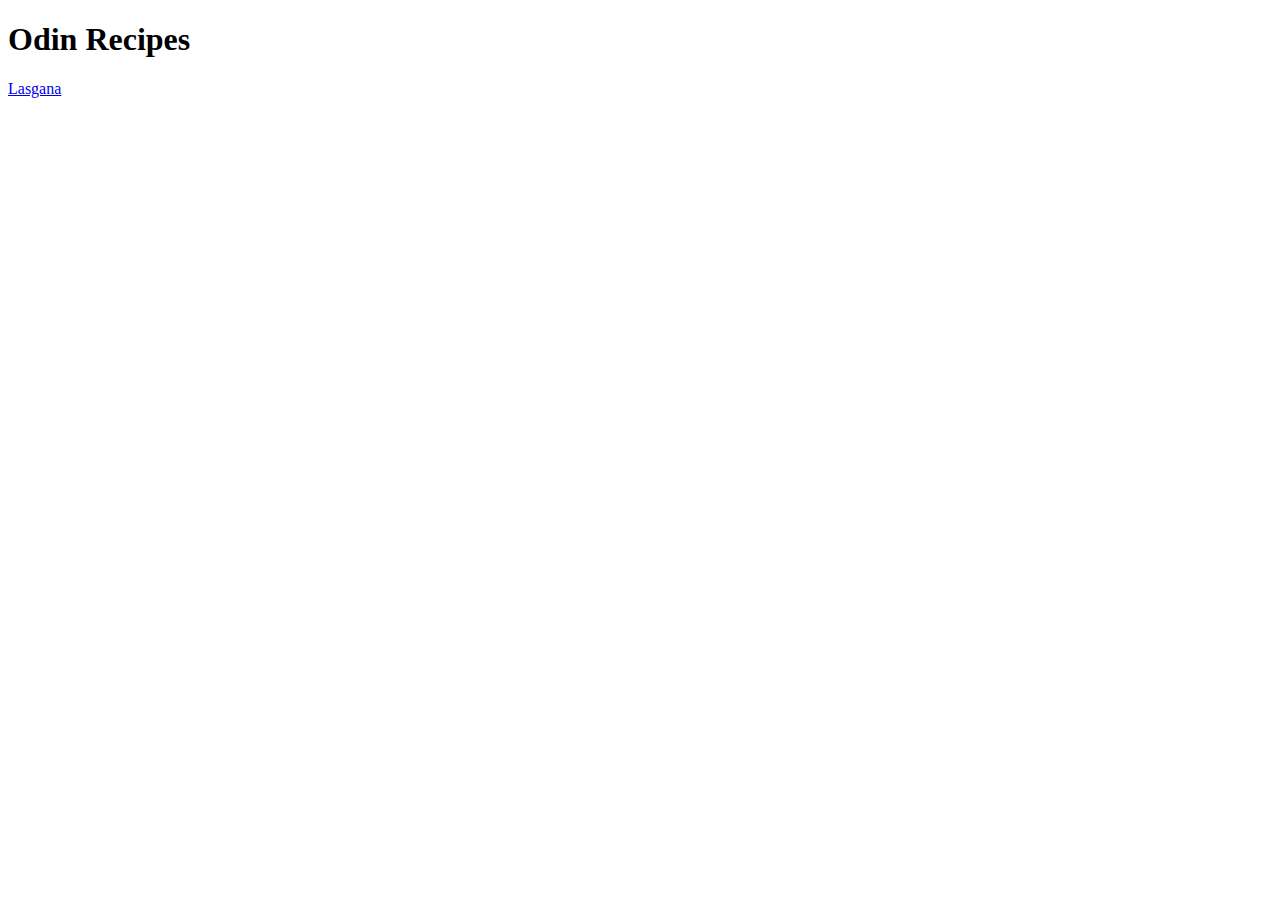
<file: index.html>
<!DOCTYPE html>
<html lang="en">
<head>
    <meta charset="UTF-8">
    <meta name="viewport" content="width=device-width, initial-scale=1.0">
    <title>Odin Recipes</title>
</head>
<body>
    <h1>Odin Recipes</h1>
    <a href="recipes/lasagna.html">Lasgana</a>
</body>
</html>
</file>
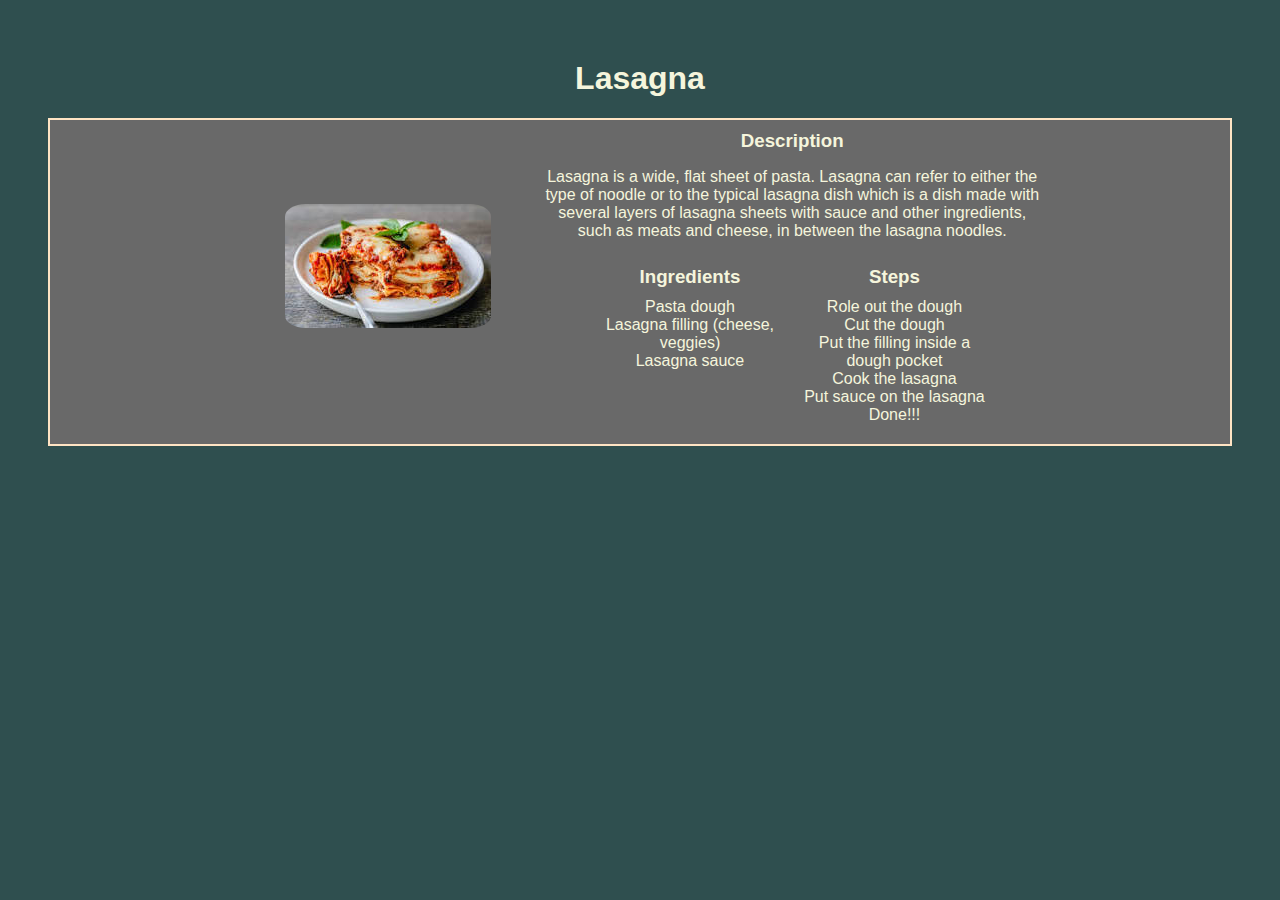
<file: recipes/lasagna.html>
<!DOCTYPE html>
<html lang="en">
<head>
    <meta charset="UTF-8">
    <meta name="viewport" content="width=device-width, initial-scale=1.0">
    <title>Lasagna</title>
    <link rel="stylesheet" href="styles.css" />
</head>
<body>
    <div class="container">

        <h1>Lasagna</h1>
        <div class="recipe-card">
            <div class="image">
            <img src="./lasagna.jpeg" alt="lasagna photo">
            </div>
            <div class="recipe-content">
                

                <h3>Description</h3>
                <p>Lasagna is a wide, flat sheet of pasta. Lasagna can refer
                    to either the type of noodle or to the 
                    typical lasagna dish which is a dish made with several
                    layers of lasagna sheets with sauce and other ingredients,
                    such as meats and cheese, in between the lasagna noodles.
                </p>
                <div class="Ingredients">
                    <h3>Ingredients</h3>
                    <ul>
                        <li>Pasta dough</li>
                        <li>Lasagna filling (cheese, veggies)</li>
                        <li>Lasagna sauce</li>
                </ul>
                </div>
                <div class="Steps">
                <h3>Steps</h3>
                    <ol>
                        <li>Role out the dough</li>
                        <li>Cut the dough</li>
                        <li>Put the filling inside a dough pocket</li>
                        <li>Cook the lasagna</li>
                        <li>Put sauce on the lasagna</li>
                        <li>Done!!!</li>
                    </ol>
                </div>
            </div>
        </div>
    </div>
</body>
</html>
</file>
<file: recipes/styles.css>
* {
    box-sizing: border-box;
}

body {
    background-color: darkslategray;
    color: beige;
    font-family: Sans-serif;
}

.container {
    text-decoration: none;
    text-align: center;
    margin: 10px;
    padding: 30px;
}

.recipe-card {
    background-color: dimgray;
    margin: 20px auto;
    border: 2px solid bisque;
}

.recipe-content {
    display: inline-block;
    margin-bottom: 20px;
    width: 500px;
}

p {
    margin-bottom: 25px auto;
    word-wrap: break-word;
}

.Ingredients {
    display: inline-block;
    vertical-align: top;
}

.Steps {
    display: inline-block;
    vertical-align: top;
}

ul, ol {
    margin: 0px auto;
    padding: 0;
    list-style: none;
}

li, h3 {
    text-align: center;
    max-width: 200px;
    margin: 0 auto;
}

h3 {
    margin: 10px auto;
}

h1 {
    margin-top: 20px;
}

img {
    border-radius: 10%;
    display: block;
    margin: auto;
    height: auto;
    width: auto;
    
}

.image {
    text-align: center;
    display: inline-block;
    vertical-align: middle;
    width: 300px;
}
</file>
